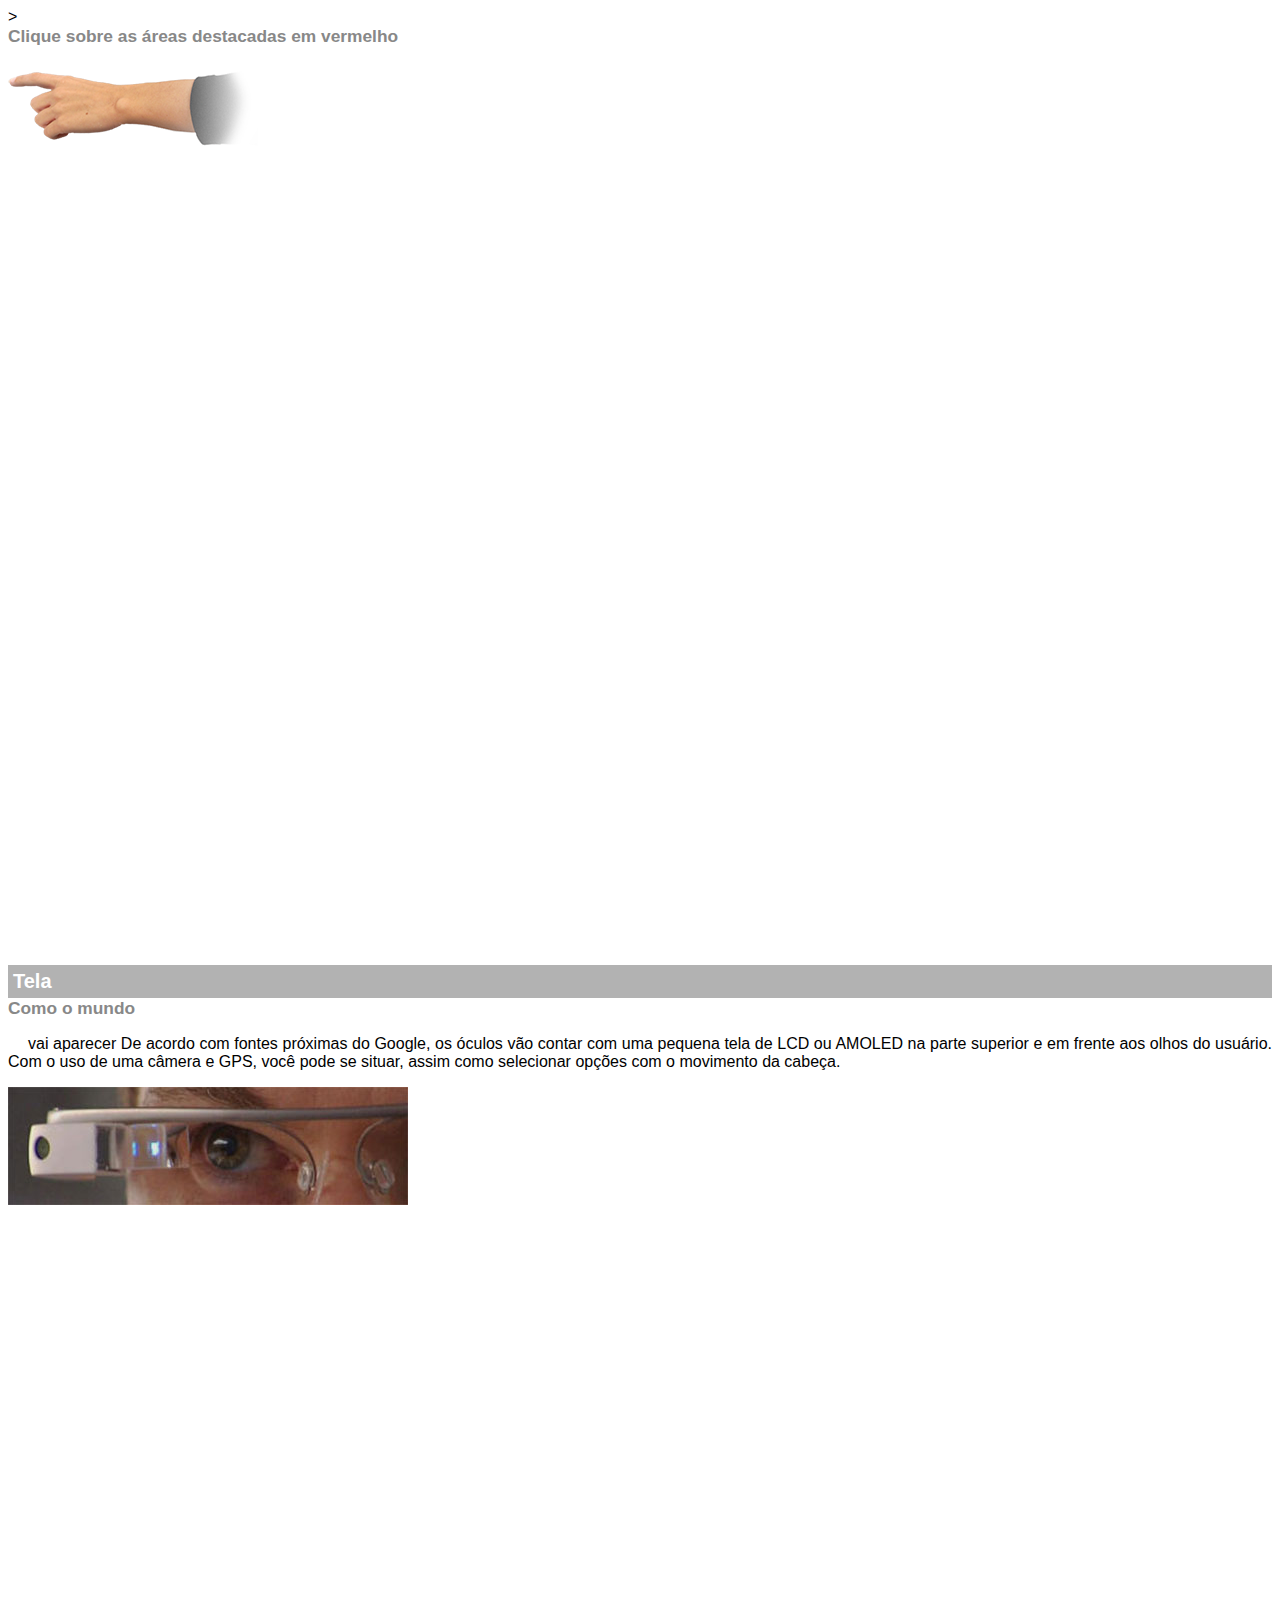
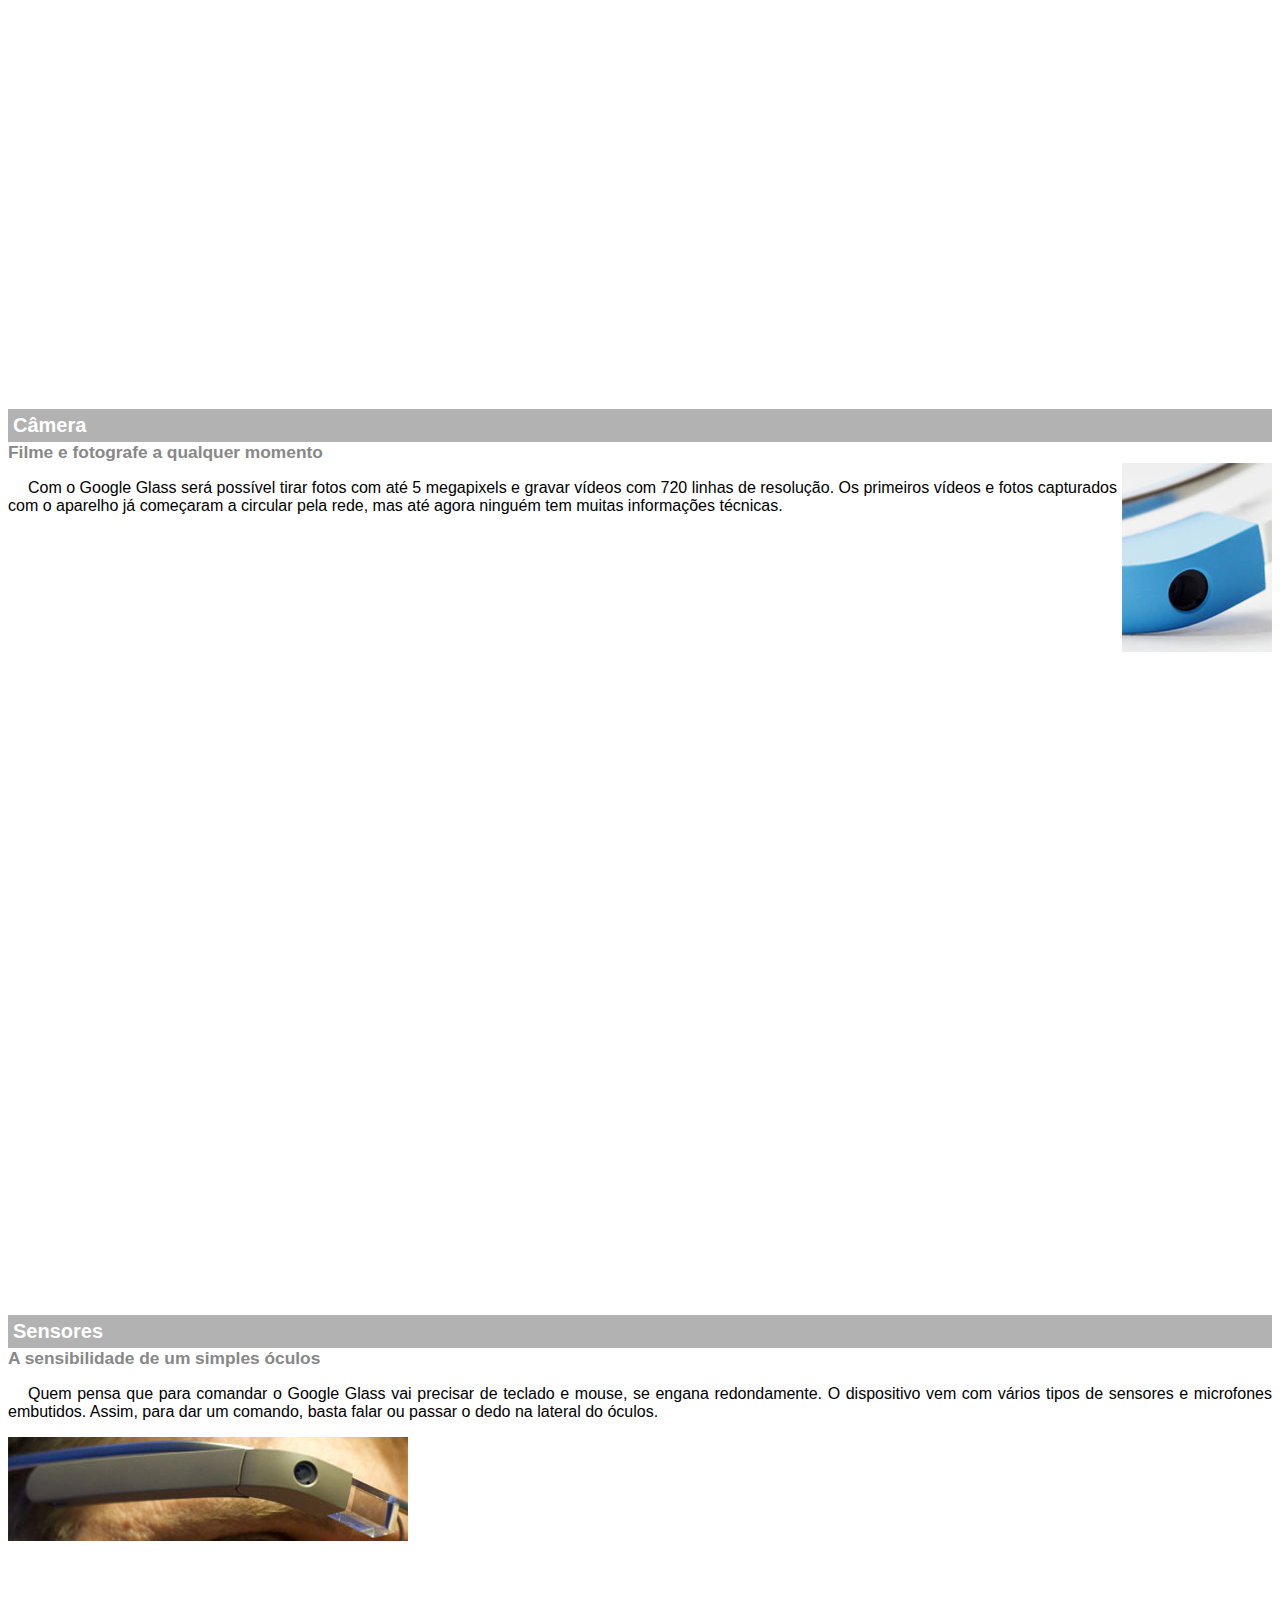
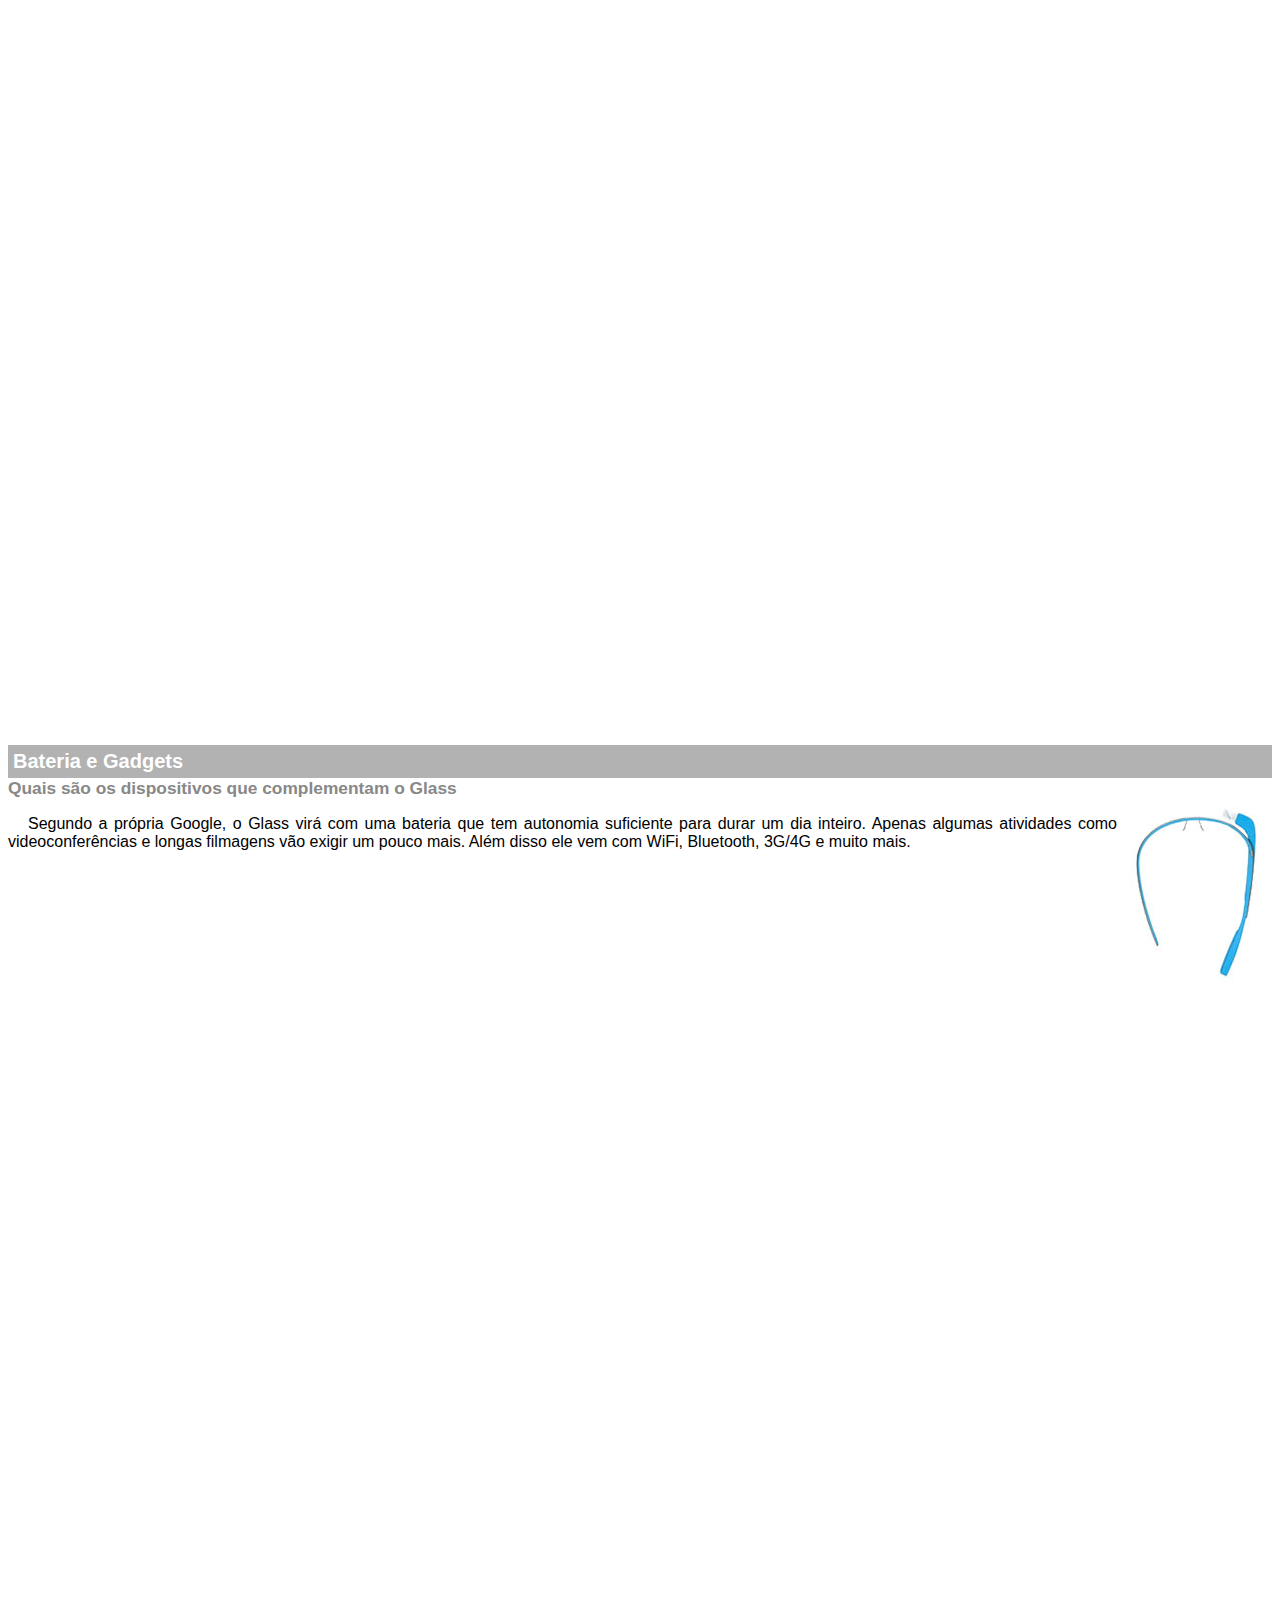
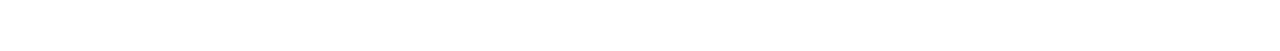
<file: projeto-glass-html5/google-glass.html>
<!DOCTYPE html>>
<html>

<head>
    <meta charset="UTF-8"/>
    <title>Informações sobre Google Glass</title>
    <style>
        body{
            font-family: Arial;
            font: size 10pt;
            overflow: hidden;

        }
        p{
            text-align: justify;
            text-indent: 20px;
        }
        article h1{
            font-size: 15pt;
              color: #ffffff;
              background-color: rgba(0, 0, 0, .3);
              padding: 5px;
              margin: 0px;
        }
        article h2{
            font-size: 13pt;
            color: #888888;
            margin: 0px;

        }
        article{
            margin-bottom: 800px;

            
        }
        img.img-dir{
            display: block;
            float: right;
            margin-left: 5px;

        }

    </style>
</head>
<body>
<article id="topo">
    <header>
        <h2>
            Clique sobre as áreas destacadas em vermelho
        </h2>
    </header>
    <img src="_imagens/mao.png" alt="mão apontando para a esquerda"/>
</article>

<article id="tela"> 
<header>
    <h1>Tela</h1>
    <h2>Como o mundo</h2>
</header> 
    <p>vai aparecer
    De acordo com fontes próximas do Google, os óculos vão contar com uma pequena tela de LCD ou AMOLED na parte superior e em frente aos olhos do usuário. Com o uso de uma câmera e GPS, você pode se situar, assim como selecionar opções com o movimento da cabeça.</p>
  <img src="_imagens/det-tela.jpg" alt="tela do google Glass"/>
</article>

<article id="camera">
    <header>
    <h1>Câmera</h1>
    <h2>Filme e fotografe a qualquer momento</h2>
</header>
    <img src="_imagens/det-camera.jpg" class="img-dir" alt="camera do google Glass"/>
    <p>Com o Google Glass será possível tirar fotos com até 5 megapixels e gravar vídeos com 720 linhas de resolução. Os primeiros vídeos e fotos capturados com o aparelho já começaram a circular pela rede, mas até agora ninguém tem muitas informações técnicas.</p>
</article>

<article id="sensores">
    <header>
    <h1>Sensores</h1>
    <h2>A sensibilidade de um simples óculos</h2>
    </header>
    <p>Quem pensa que para comandar o Google Glass vai precisar de teclado e mouse, se engana redondamente. O dispositivo vem com vários tipos de sensores e microfones embutidos. Assim, para dar um comando, basta falar ou passar o dedo na lateral do óculos.</p>
    <img src="_imagens/det-touch.jpg" alt="Sensores do Google Glass"/>
</article>

<article id="gadgets">
    <header>
    <h1>Bateria e Gadgets</h1>
    <h2>Quais são os dispositivos que complementam o Glass</h2>
</header>
    <img src="_imagens/det-bateria.jpg" class="img-dir" alt="bateria e gadgets do Google Glass"/>
    <p>Segundo a própria Google, o Glass virá com uma bateria que tem autonomia suficiente para durar um dia inteiro. Apenas algumas atividades como videoconferências e longas filmagens vão exigir um pouco mais. Além disso ele vem com WiFi, Bluetooth, 3G/4G e muito mais.</p>
</article>
</body>
</html>
</file>
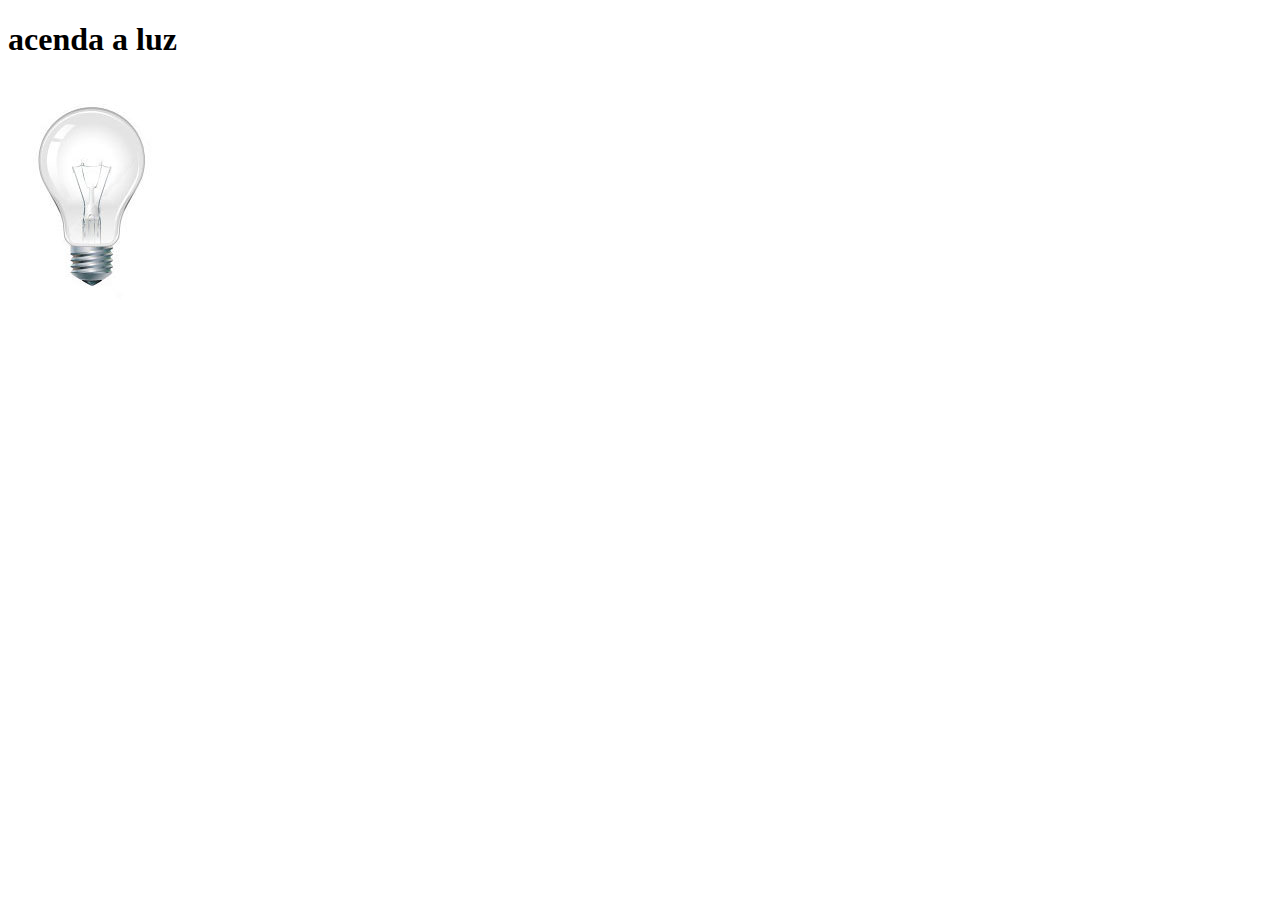
<file: projeto-glass-html5/teste.html>
<!DOCTYPE html>
<html>
<head>
<title>teste JavaScript</title>
<meta charset="UTF-8"/>
<script>
function acendelampada() {
    document.getElementById("luz").src ="_imagens/lampada-acesa.jpg";
}
function apagalampada() {
    document.getElementById("luz").src="_imagens/lampada-apagada.jpg";
}
function quebralampada() {
    document.getElementById("luz").src="_imagens/lampada-quebrada.jpg";
}
</script>


</head>
<body>
<h1>acenda a luz</h1>
<img src="_imagens/lampada-apagada.jpg" id="luz" onmousemove="acendelampada()" onmouseout="apagalampada()" onclick="quebralampada()"/>
</body>
</html>
</file>
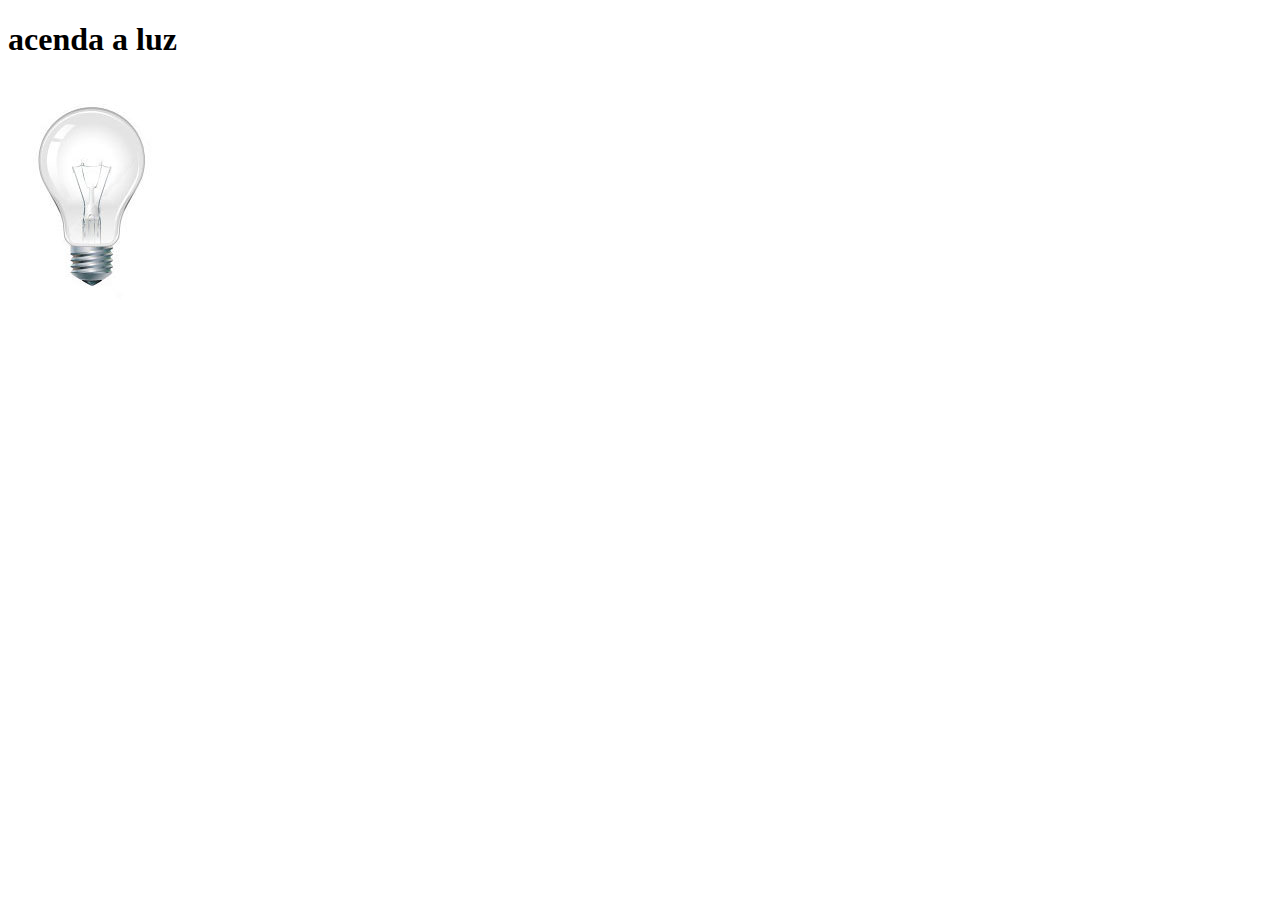
<file: projeto-glass-html5/teste2.html>
<!DOCTYPE html>
<html>
<head>
<title>teste JavaScript</title>
<meta charset="UTF-8"/>
<script>
    var quebrada=false;
function mudalampada(tipo) {
    if(!quebrada){
        document.getElementById("luz").src ="_imagens/"+tipo+".jpg";
        if(tipo=='lampada-quebrada'){
            quebrada=true;
        }
    }
    
}
</script>


</head>
<body>
<h1>acenda a luz</h1>
<img src="_imagens/lampada-apagada.jpg" id="luz" onmouseover ="mudalampada('lampada-acesa')" onmouseout="mudalampada('lampada-apagada')" onclick="mudalampada('lampada-quebrada')"/>
</body>
</html>
</file>
